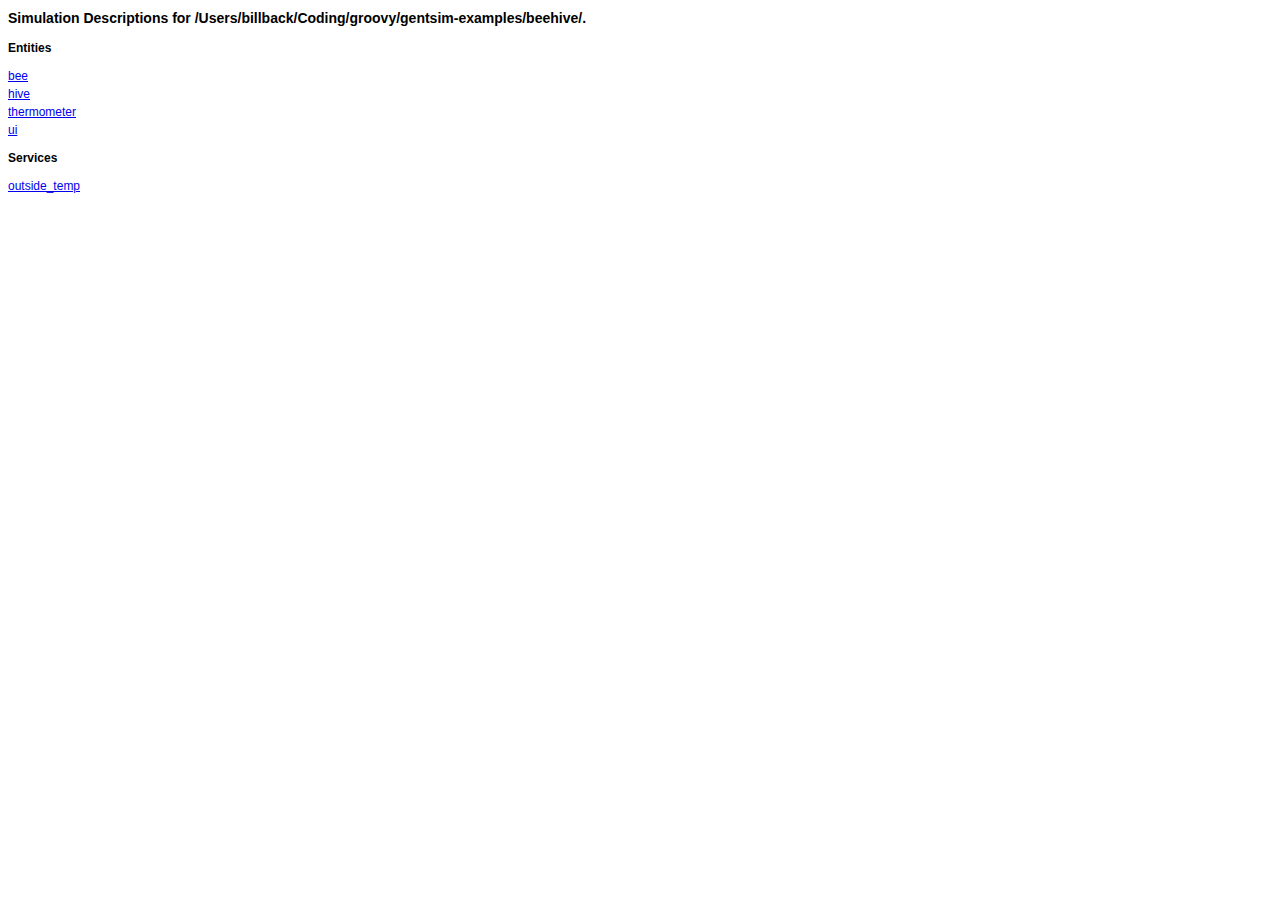
<file: beehive/docs/index.html>
<html>
  <head>
    <title>Index for .</title>
    <link rel='stylesheet' type='text/css' href='gentsim.css' />
  </head>
  <body>
    <h1>Simulation Descriptions for /Users/billback/Coding/groovy/gentsim-examples/beehive/.</h1>
    <h2>Entities</h2>
    <a href='entity_bee.html'>bee</a>
    <br />
    <a href='entity_hive.html'>hive</a>
    <br />
    <a href='entity_thermometer.html'>thermometer</a>
    <br />
    <a href='entity_ui.html'>ui</a>
    <br />
    <h2>Services</h2>
    <a href='service_outside_temp.html'>outside_temp</a>
    <br />
  </body>
</html>
</file>
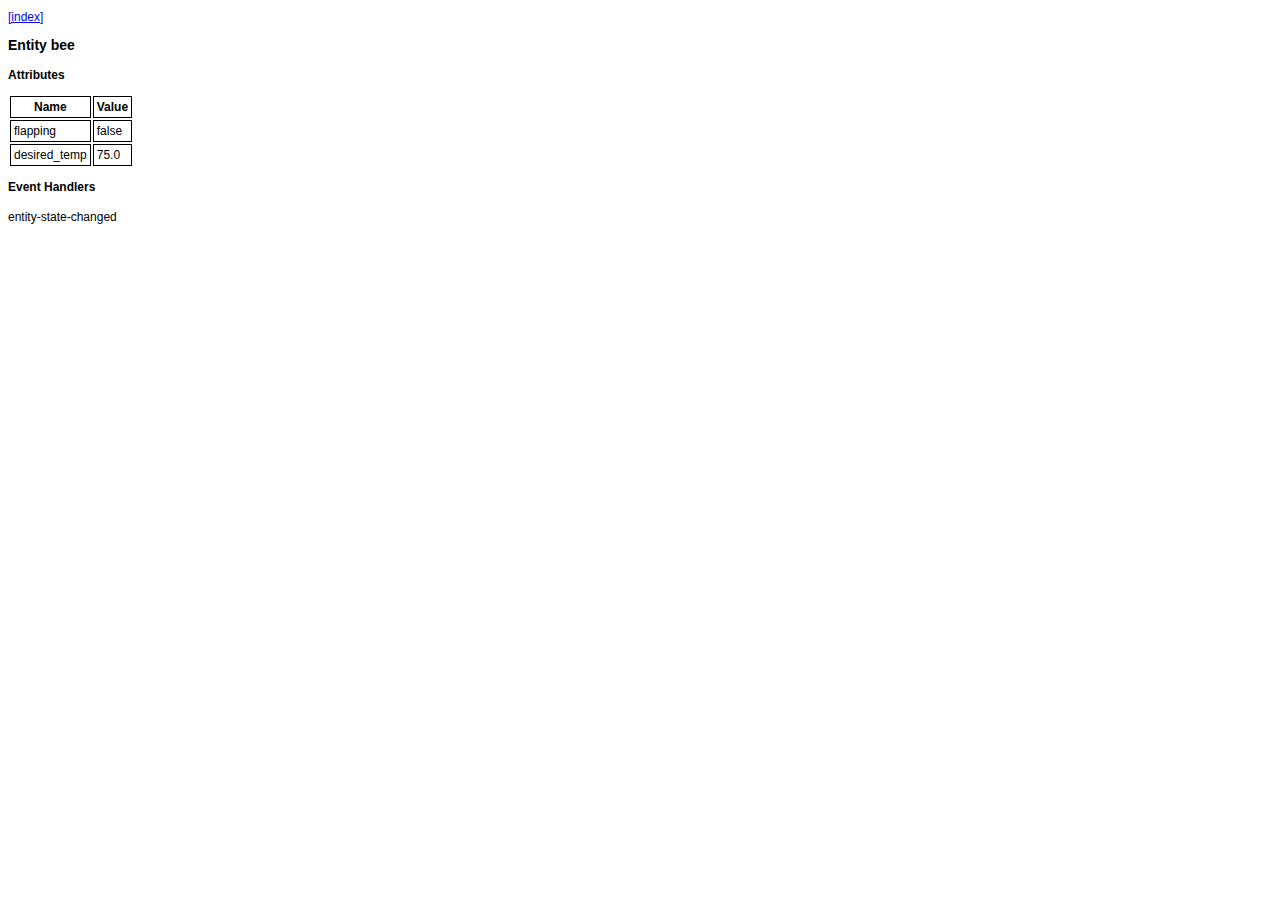
<file: beehive/docs/entity_bee.html>
<html>
  <head>
    <title>Entity bee</title>
    <link rel='stylesheet' type='text/css' href='gentsim.css' />
  </head>
  <body>
    <a href='index.html'>[index]</a>
    <h1>Entity bee</h1>
    <h2>Attributes</h2>
    <table>
      <tr>
        <th>Name</th>
        <th>Value</th>
      </tr>
      <tr>
        <td>flapping</td>
        <td>false</td>
      </tr>
      <tr>
        <td>desired_temp</td>
        <td>75.0</td>
      </tr>
    </table>
    <h2>Event Handlers</h2>
    <ul>
      <li>entity-state-changed</li>
    </ul>
  </body>
</html>
</file>
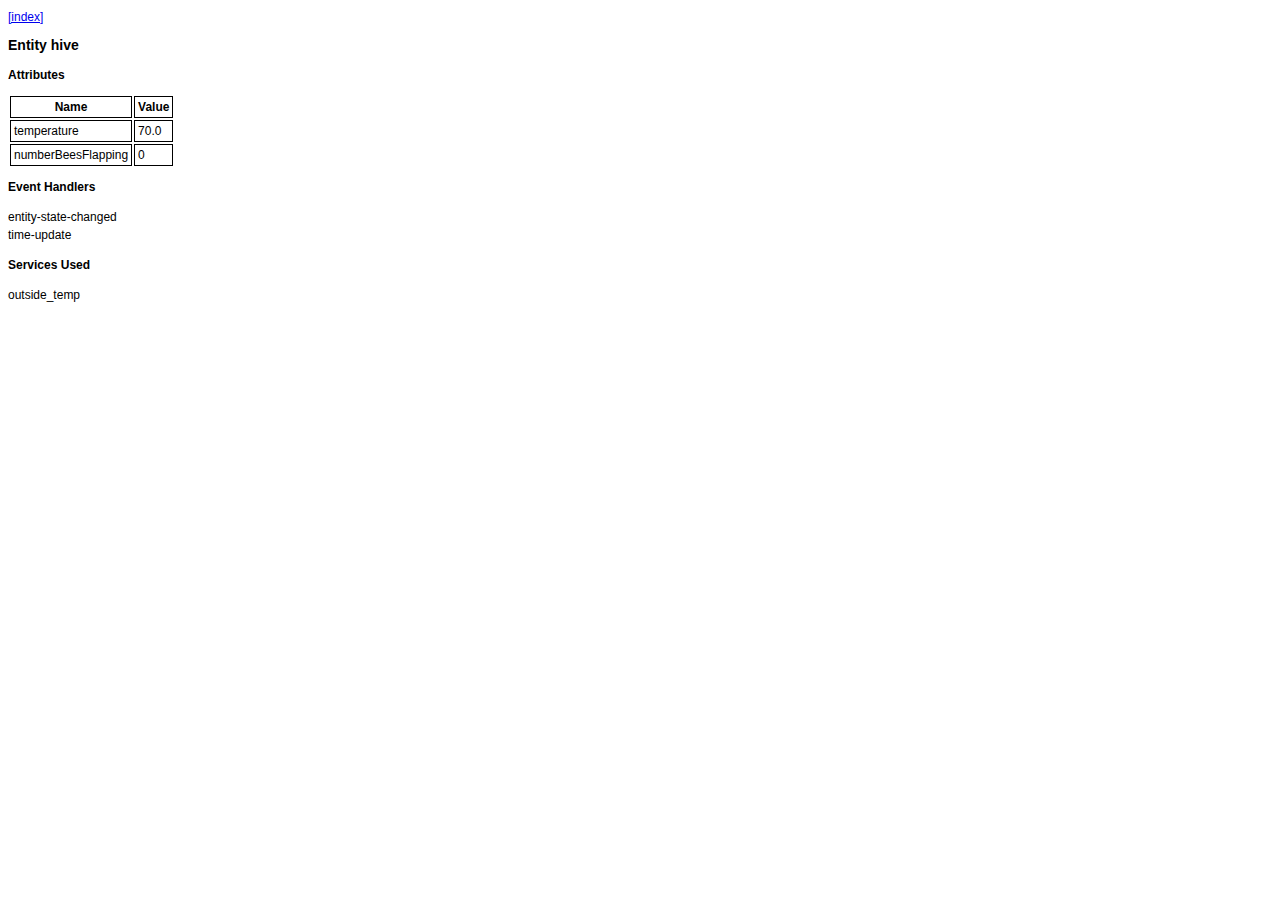
<file: beehive/docs/entity_hive.html>
<html>
  <head>
    <title>Entity hive</title>
    <link rel='stylesheet' type='text/css' href='gentsim.css' />
  </head>
  <body>
    <a href='index.html'>[index]</a>
    <h1>Entity hive</h1>
    <h2>Attributes</h2>
    <table>
      <tr>
        <th>Name</th>
        <th>Value</th>
      </tr>
      <tr>
        <td>temperature</td>
        <td>70.0</td>
      </tr>
      <tr>
        <td>numberBeesFlapping</td>
        <td>0</td>
      </tr>
    </table>
    <h2>Event Handlers</h2>
    <ul>
      <li>entity-state-changed</li>
      <li>time-update</li>
    </ul>
    <h2>Services Used</h2>
    <ul>
      <li>outside_temp</li>
    </ul>
  </body>
</html>
</file>
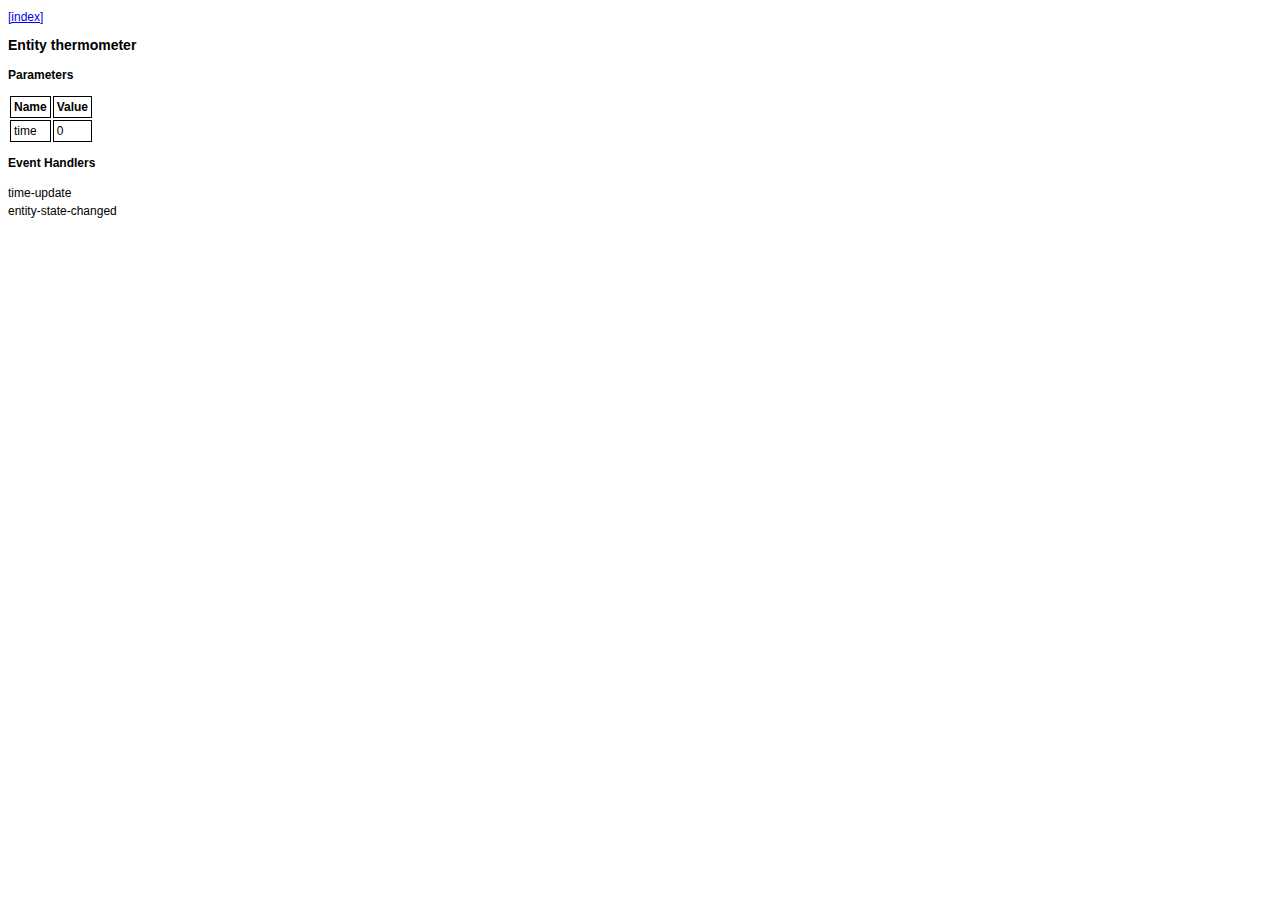
<file: beehive/docs/entity_thermometer.html>
<html>
  <head>
    <title>Entity thermometer</title>
    <link rel='stylesheet' type='text/css' href='gentsim.css' />
  </head>
  <body>
    <a href='index.html'>[index]</a>
    <h1>Entity thermometer</h1>
    <h2>Parameters</h2>
    <table>
      <tr>
        <th>Name</th>
        <th>Value</th>
      </tr>
      <tr>
        <td>time</td>
        <td>0</td>
      </tr>
    </table>
    <h2>Event Handlers</h2>
    <ul>
      <li>time-update</li>
      <li>entity-state-changed</li>
    </ul>
  </body>
</html>
</file>
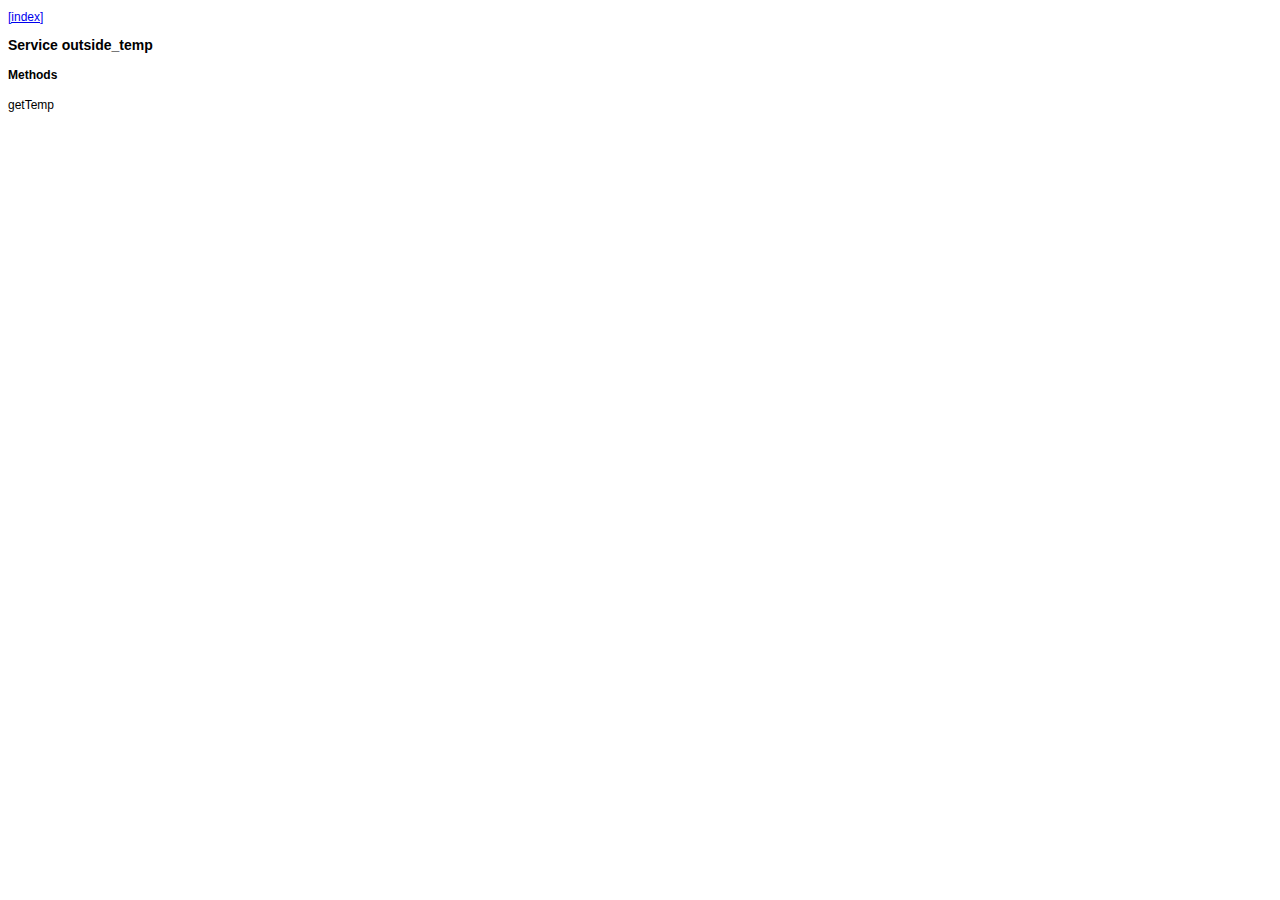
<file: beehive/docs/service_outside_temp.html>
<html>
  <head>
    <title>Service outside_temp</title>
    <link rel='stylesheet' type='text/css' href='gentsim.css' />
  </head>
  <body>
    <a href='index.html'>[index]</a>
    <h1>Service outside_temp</h1>
    <h2>Methods</h2>
    <ul>
      <li>getTemp</li>
    </ul>
  </body>
</html>
</file>
<file: beehive/docs/gentsim.css>
body {
	font: 12px/1.5 "Arial";
}

h1 {
	font-size: 14;
}

h2 {
	font-size: 12;
}

table {
	font-size: 12;
	border-width: 0px;
	border-style: solid;
}

th,td {
	border-width: 1;
	border-style: solid;
	padding: 3;
}

ul {
	list-style-image: none;
	list-style-type: none;
	padding-left: 0;
}
</file>
